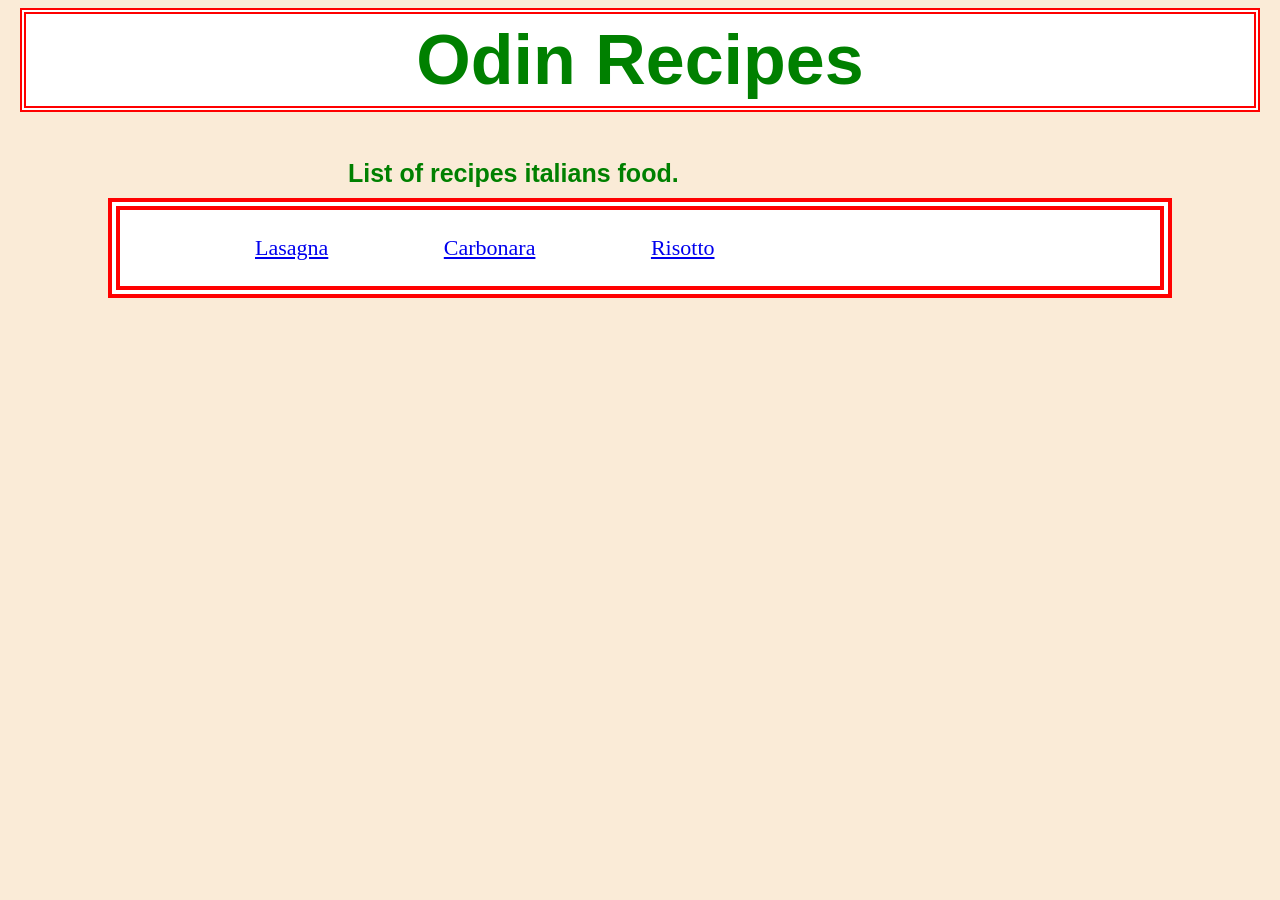
<file: index.html>
<!DOCTYPE html>
<html lang="en">
<head>
    <meta charset="UTF-8">
    <title>Italians Recipes</title>    
    <link rel="stylesheet" href="style.css">
</head>
<body>
    <h1>Odin Recipes</h1>
    <p>List of recipes italians food.</p>
    <ul>
        <li><a href="recipes/lasagna.html">Lasagna</a></li>
        <li><a href="recipes/carbonara.html">Carbonara</a></li>
        <li><a href="recipes/risotto.html">Risotto</a></li>
    </ul>
</body>
</html>
</file>
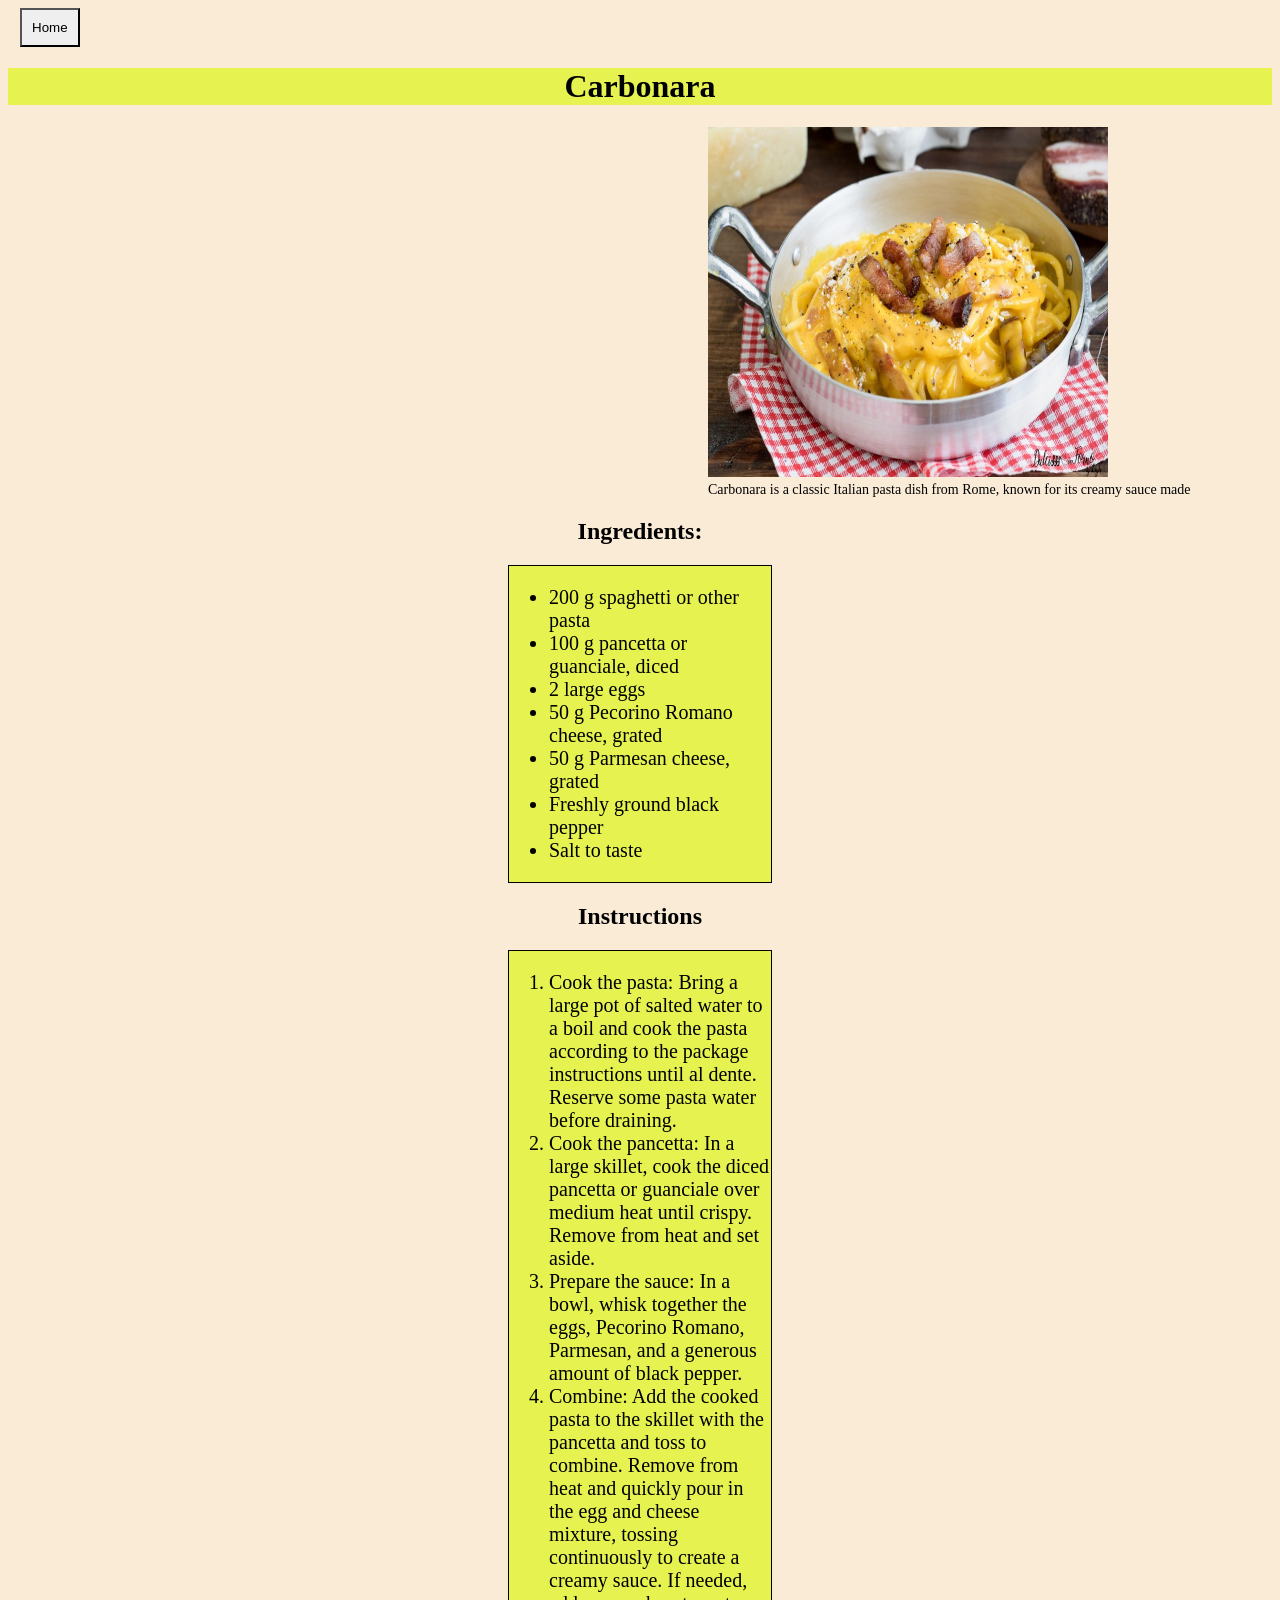
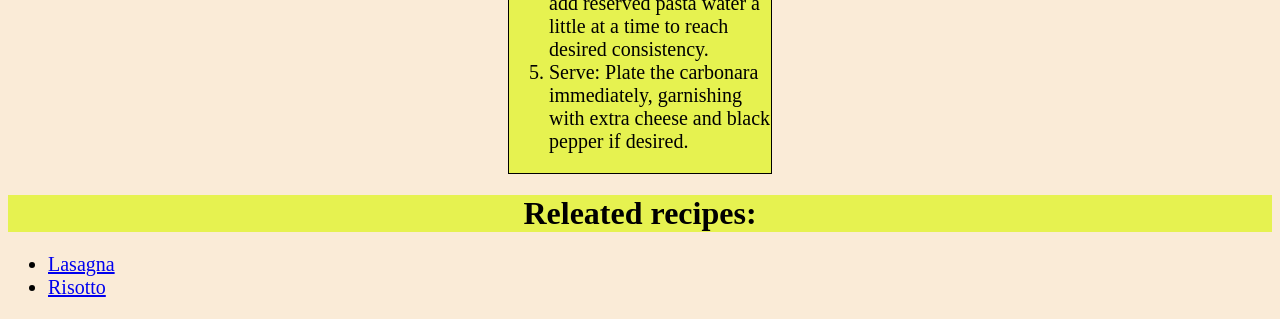
<file: recipes/carbonara.html>
<!DOCTYPE html>
<html lang="en">
<head>
    <meta charset="UTF-8">
    <link rel="stylesheet" href="stylecarbonara.css">
    <title>Carbonara</title>
</head>
<body>  

<a href="../index.html"><button>Home</button></a>

<h1>Carbonara</h1>
<img src="../images/carbonara.jpg" width="400" height="350" alt="Carbonara">

<p>Carbonara is a classic Italian pasta dish from Rome, known for its creamy sauce made

<div class="ingre"><h2>Ingredients:</h2></div>
  <div class="ingres"><ul>
        <li>200 g spaghetti or other pasta</li>
        <li>100 g pancetta or guanciale, diced</li>
        <li>2 large eggs</li>
        <li>50 g Pecorino Romano cheese, grated</li>
        <li>50 g Parmesan cheese, grated</li>
        <li>Freshly ground black pepper</li>
        <li>Salt to taste</li>
    </ul></div>
<div class="int"><h2>Instructions</h2></div>
<div class="ints"><ol>
        <li>Cook the pasta: Bring a large pot of salted water to a boil and cook the pasta according to the package instructions until al dente. Reserve some pasta water before draining.</li>
        <li>Cook the pancetta: In a large skillet, cook the diced pancetta or guanciale over medium heat until crispy. Remove from heat and set aside.</li>
        <li>Prepare the sauce: In a bowl, whisk together the eggs, Pecorino Romano, Parmesan, and a generous amount of black pepper.</li>
        <li>Combine: Add the cooked pasta to the skillet with the pancetta and toss to combine. Remove from heat and quickly pour in the egg and cheese mixture, tossing continuously to create a creamy sauce. If needed, add reserved pasta water a little at a time to reach desired consistency.</li>
        <li>Serve: Plate the carbonara immediately, garnishing with extra cheese and black pepper if desired.</li>
    </ol></div>

    <h1>Releated recipes:</h1>
    <ul> 
        <li><a href="lasagna.html">Lasagna</a></li>
        <li><a href="risotto.html">Risotto</a></li>
    </ul>   


</body>

</html>
</file>
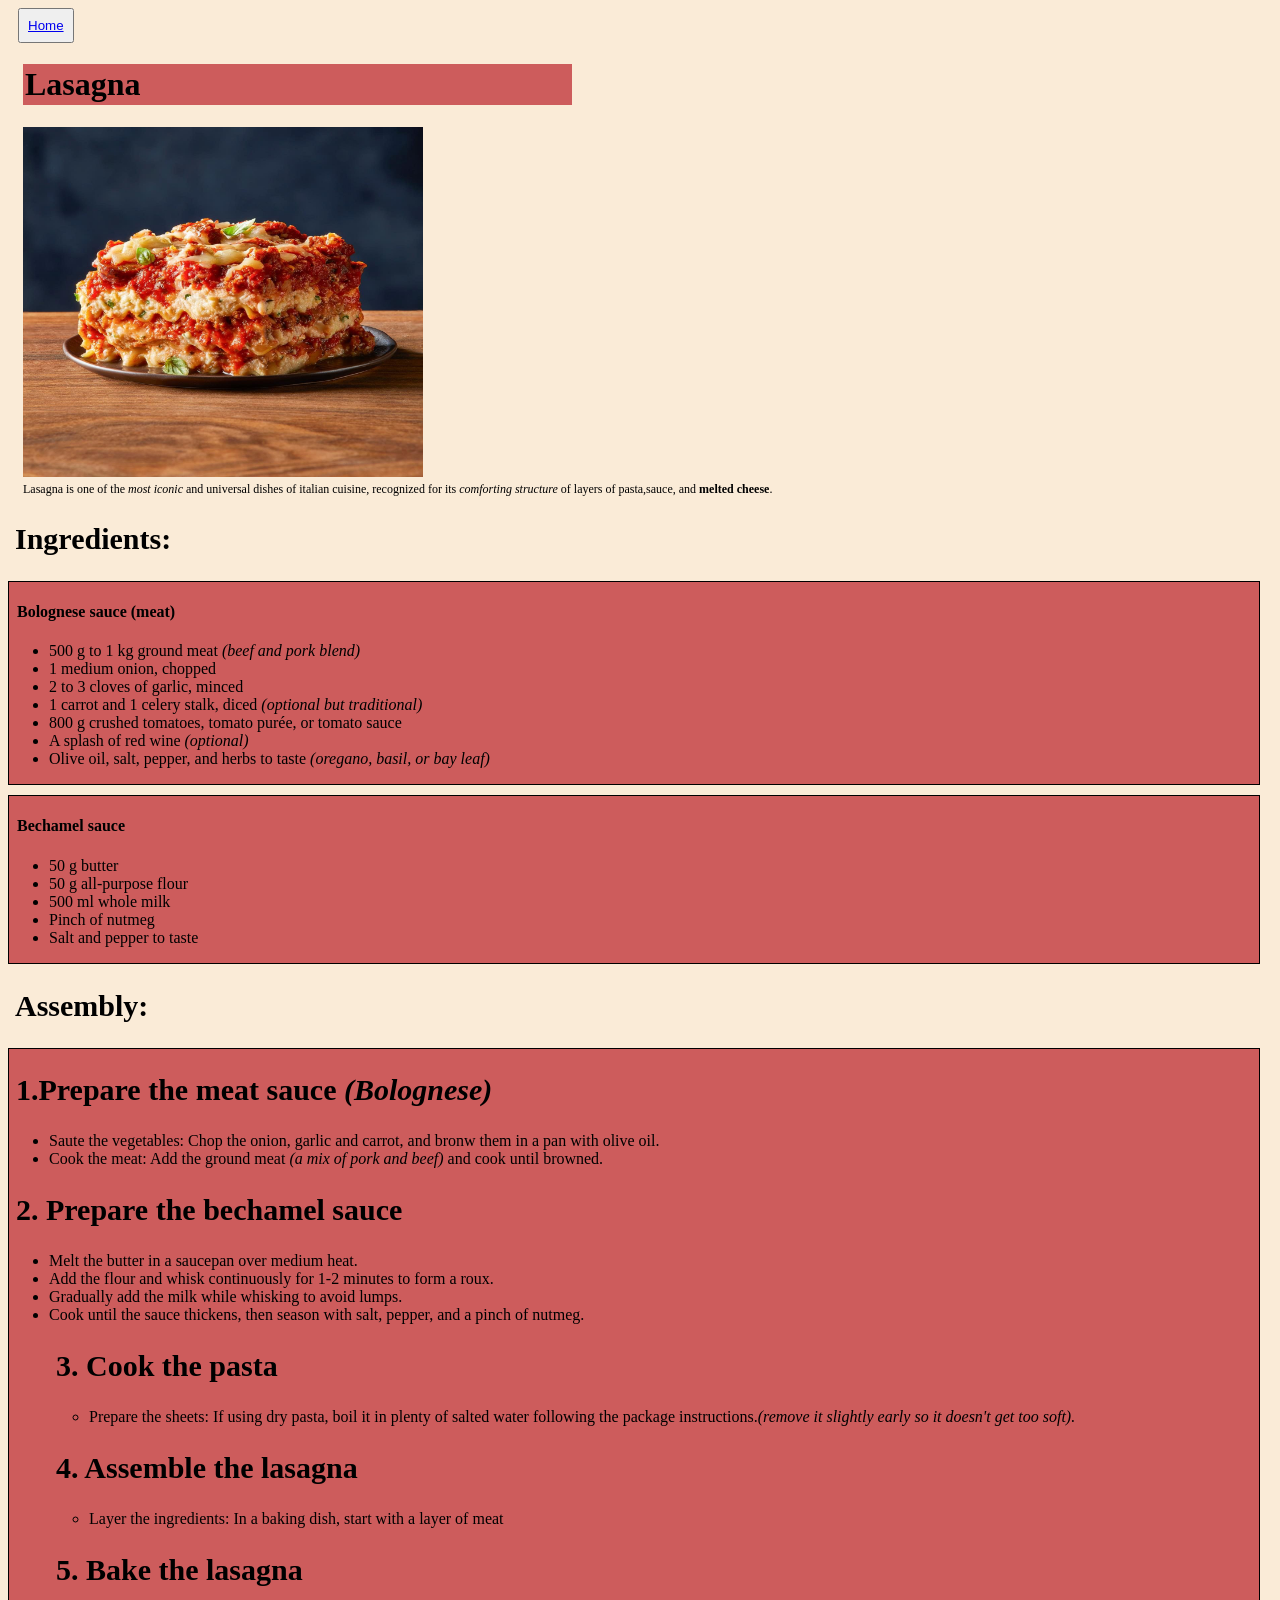
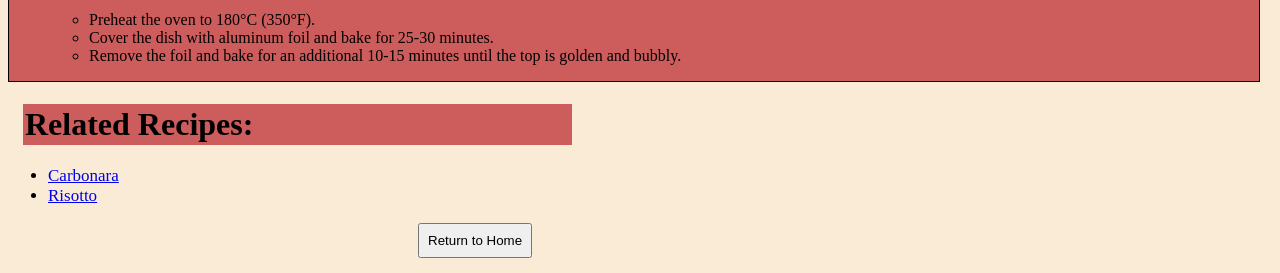
<file: recipes/lasagna.html>
<!DOCTYPE html>
<html lang="en">   
<head>
    <meta charset="UTF-8">
    <link rel="stylesheet" href="stylelasagna.css">
    <title>Lasagna</title>
</head>
<body>  

<button><a href="../index.html">Home</a></button>

<h1>Lasagna</h1>
<img src="../images/lasagna.jpg" width="400" height="350" alt="Lasagna">   
<p>Lasagna is one of the <em>most iconic</em> and universal dishes of italian cuisine,
    recognized for its <i>comforting structure</i> of layers of pasta,sauce, and <b>melted cheese</b>.</p>

<div class="Parrafo"><p>
    <h2>Ingredients:</h2>

    <div class="ingre"><h4>Bolognese sauce (meat)</h4>
    <ul>
        <li>500 g to 1 kg ground meat <em>(beef and pork blend)</em></li>
        <li>1 medium onion, chopped</li>
        <li>2 to 3 cloves of garlic, minced</li>
        <li>1 carrot and 1 celery stalk, diced <em>(optional but traditional)</em></li>
        <li>800 g crushed tomatoes, tomato purée, or tomato sauce</li>
        <li>A splash of red wine <em>(optional)</em></li>
        <li>Olive oil, salt, pepper, and herbs to taste <em>(oregano, basil, or bay leaf)</em></li>
    </ul></div>
    
    <div class="ingres"><h4>Bechamel sauce</h4>
    <ul>
        <li>50 g butter</li>
        <li>50 g all-purpose flour</li>
        <li>500 ml whole milk</li>
        <li>Pinch of nutmeg</li>
        <li>Salt and pepper to taste</li>
    </ul></div>
    
    <h2>Assembly:</h2>
    
    <div class="asem"><h2>1.Prepare the meat sauce <em>(Bolognese)</em></h2>
    <ul>
        <li>Saute the vegetables: Chop the onion, garlic and carrot, and bronw them in
            a pan with olive oil.</li>
            <li>Cook the meat: Add the ground meat <em>(a mix of pork and beef)</em> and cook until browned.</li>
        </ul>
        <h2>2. Prepare the bechamel sauce</h2>
        <ul>
            <li>Melt the butter in a saucepan over medium heat.</li>
            <li>Add the flour and whisk continuously for 1-2 minutes to form a roux.</li>
            <li>Gradually add the milk while whisking to avoid lumps.</li>
            <li>Cook until the sauce thickens, then season with salt, pepper, and a pinch of nutmeg.</li>
        <h2>3. Cook the pasta</h2>
        <ul> 
          <li> Prepare the sheets: If using dry pasta, boil it in plenty of salted
            water following the package instructions.<em>(remove it slightly
                early so it doesn't get too soft).</em></li>
        </ul>
        <h2>4. Assemble the lasagna</h2>
        <ul>
            <li>Layer the ingredients: In a baking dish, start with a layer of meat
                </ul>
        <h2>5. Bake the lasagna</h2>
        <ul>
            <li>Preheat the oven to 180°C (350°F).</li>
            <li>Cover the dish with aluminum foil and bake for 25-30 minutes.</li>
            <li>Remove the foil and bake for an additional 10-15 minutes until the top is golden and bubbly.</li>
        </ul></div>
       <h1>Related Recipes:</h1>
      
       <div class="rela"><ul>    
         <li><a href="carbonara.html">Carbonara</a></li>
         <li><a href="risotto.html">Risotto</a></li>
        </ul></div>

        <div class="but"><button><href="../index.html">Return to Home</button></div>
</p>
</body>
</html>
</file>
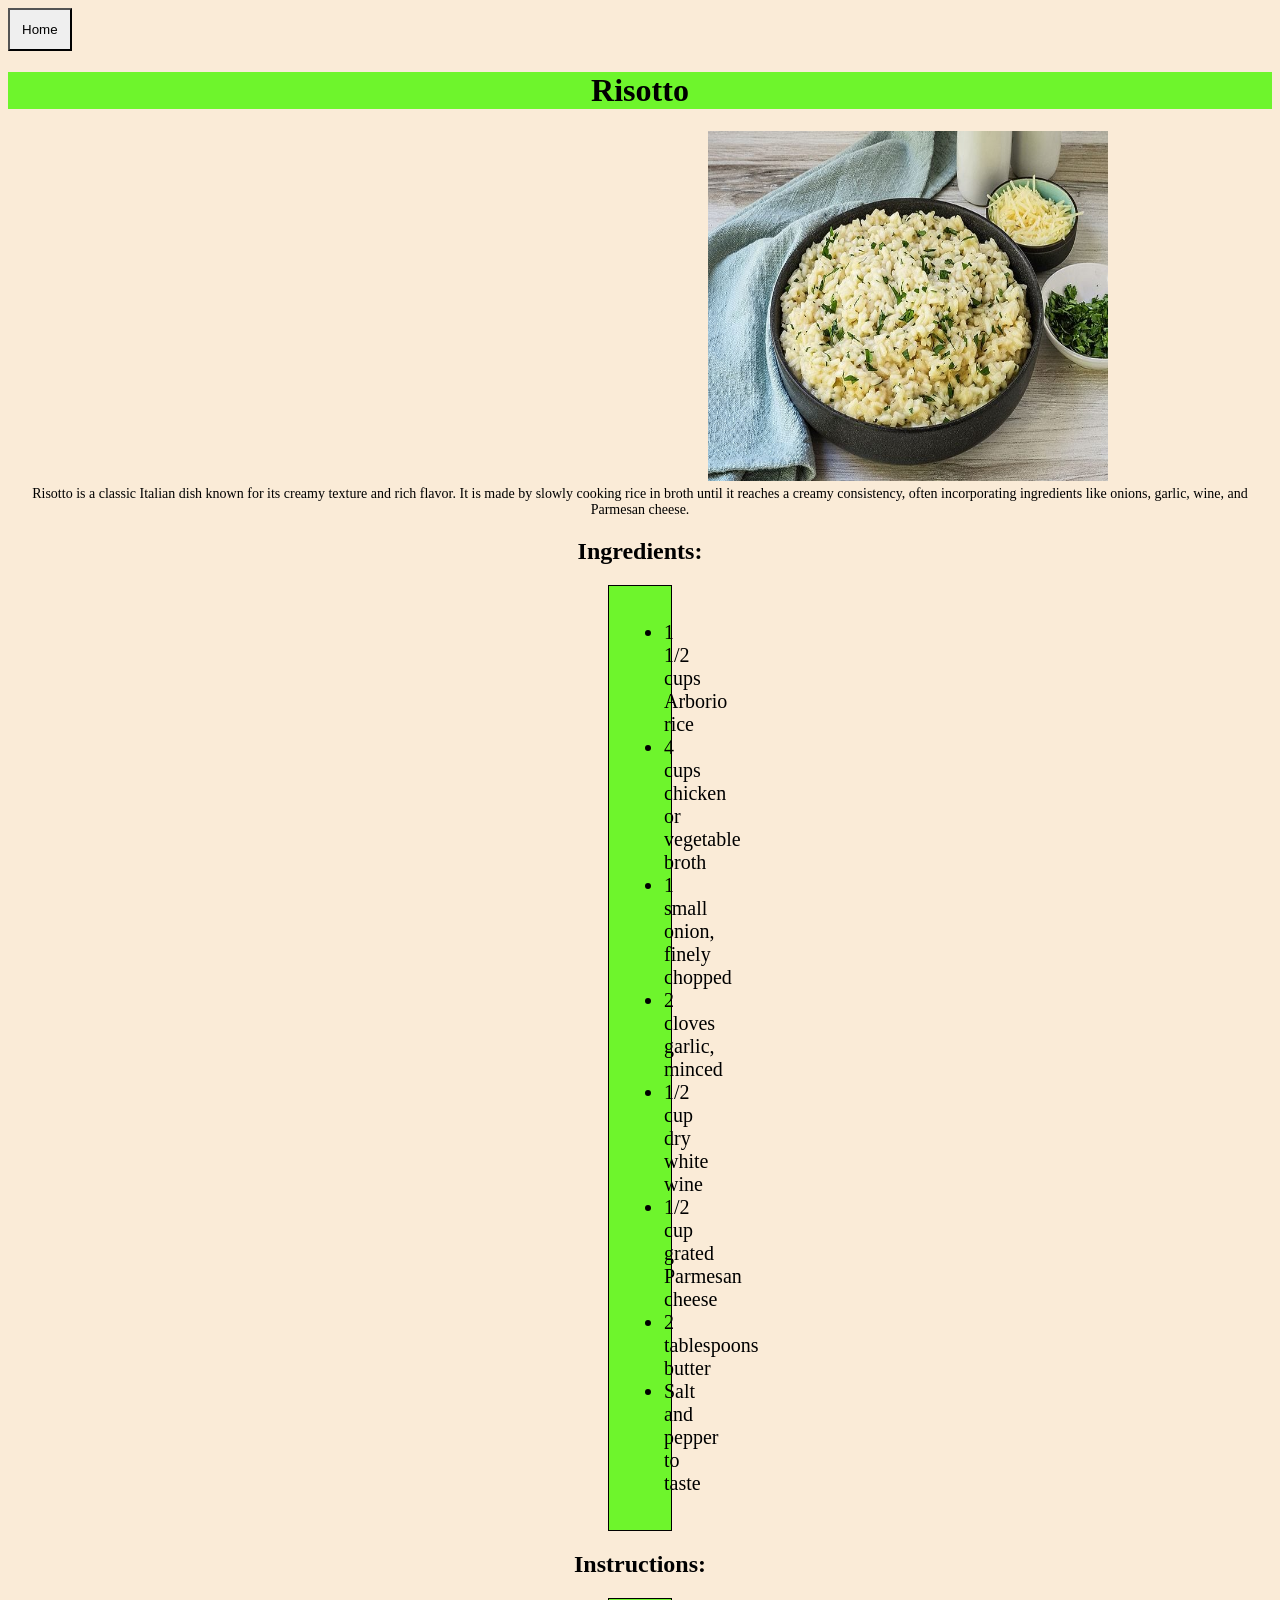
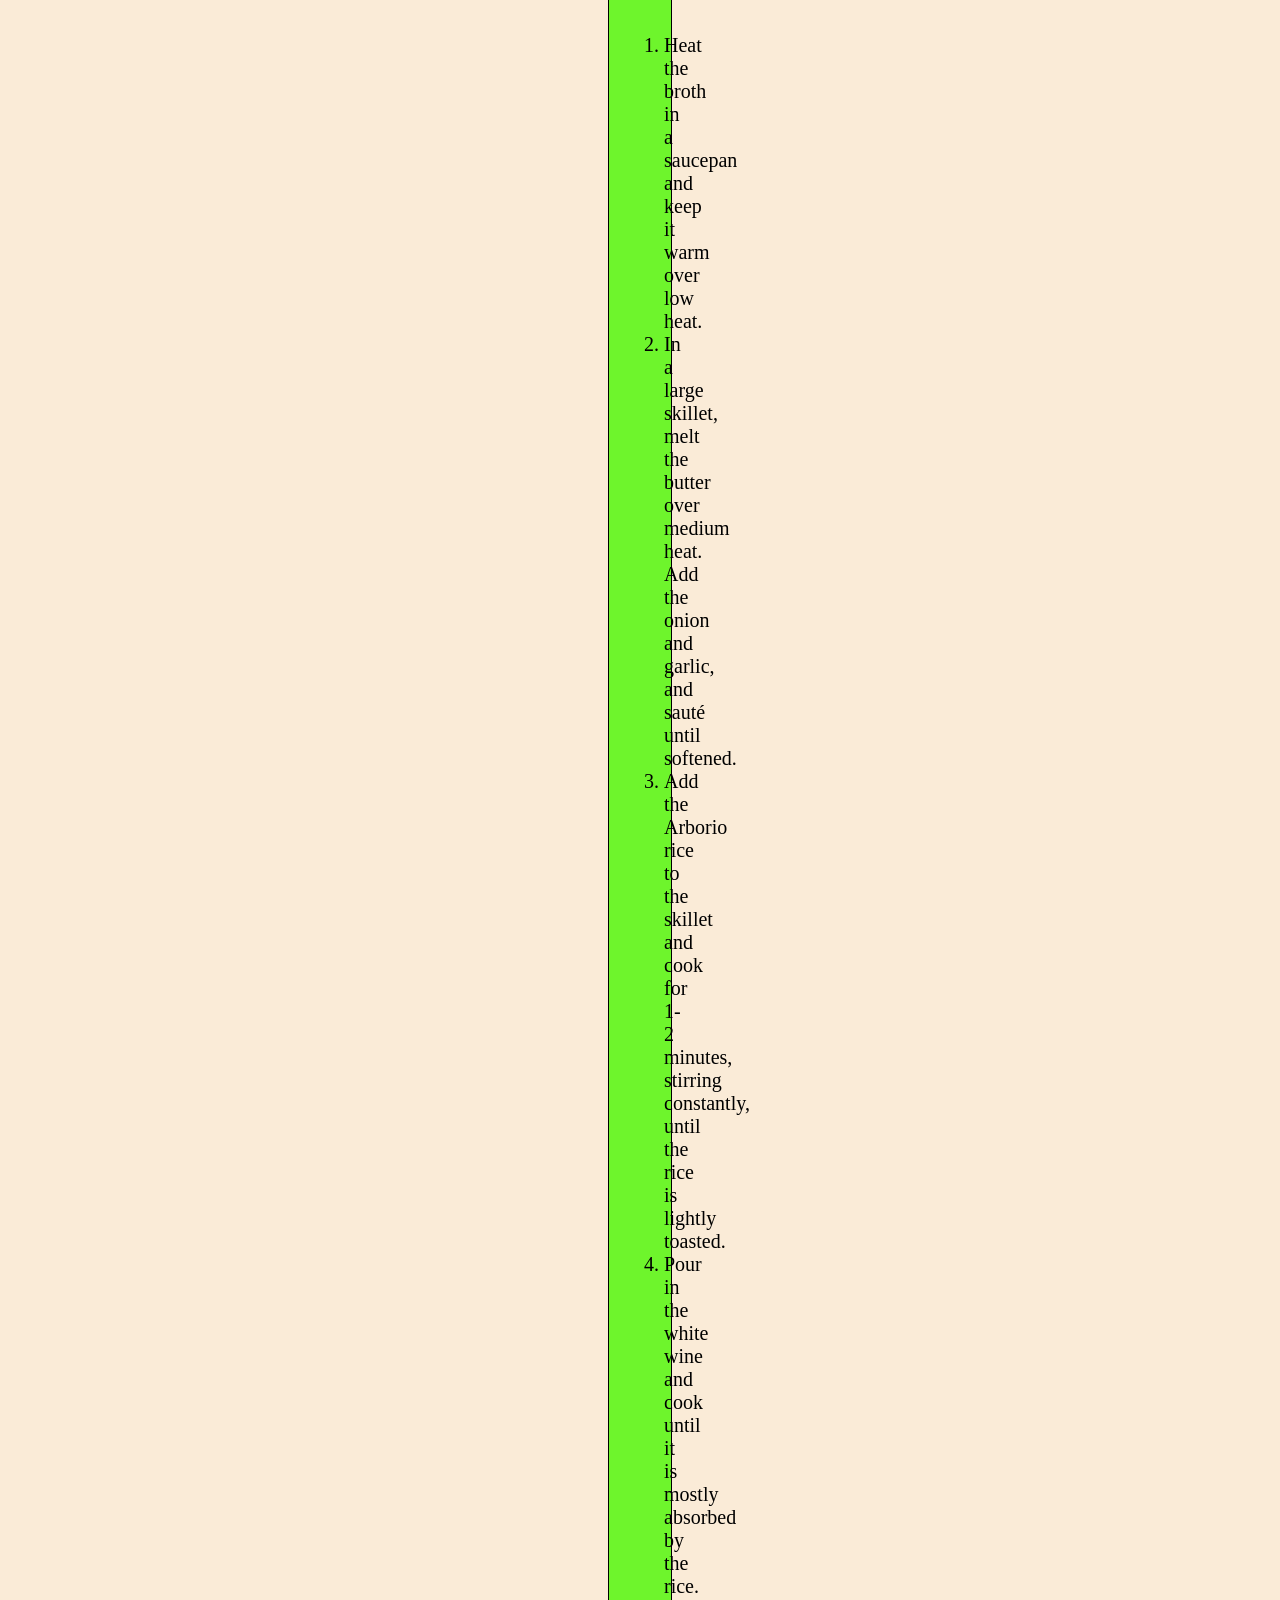
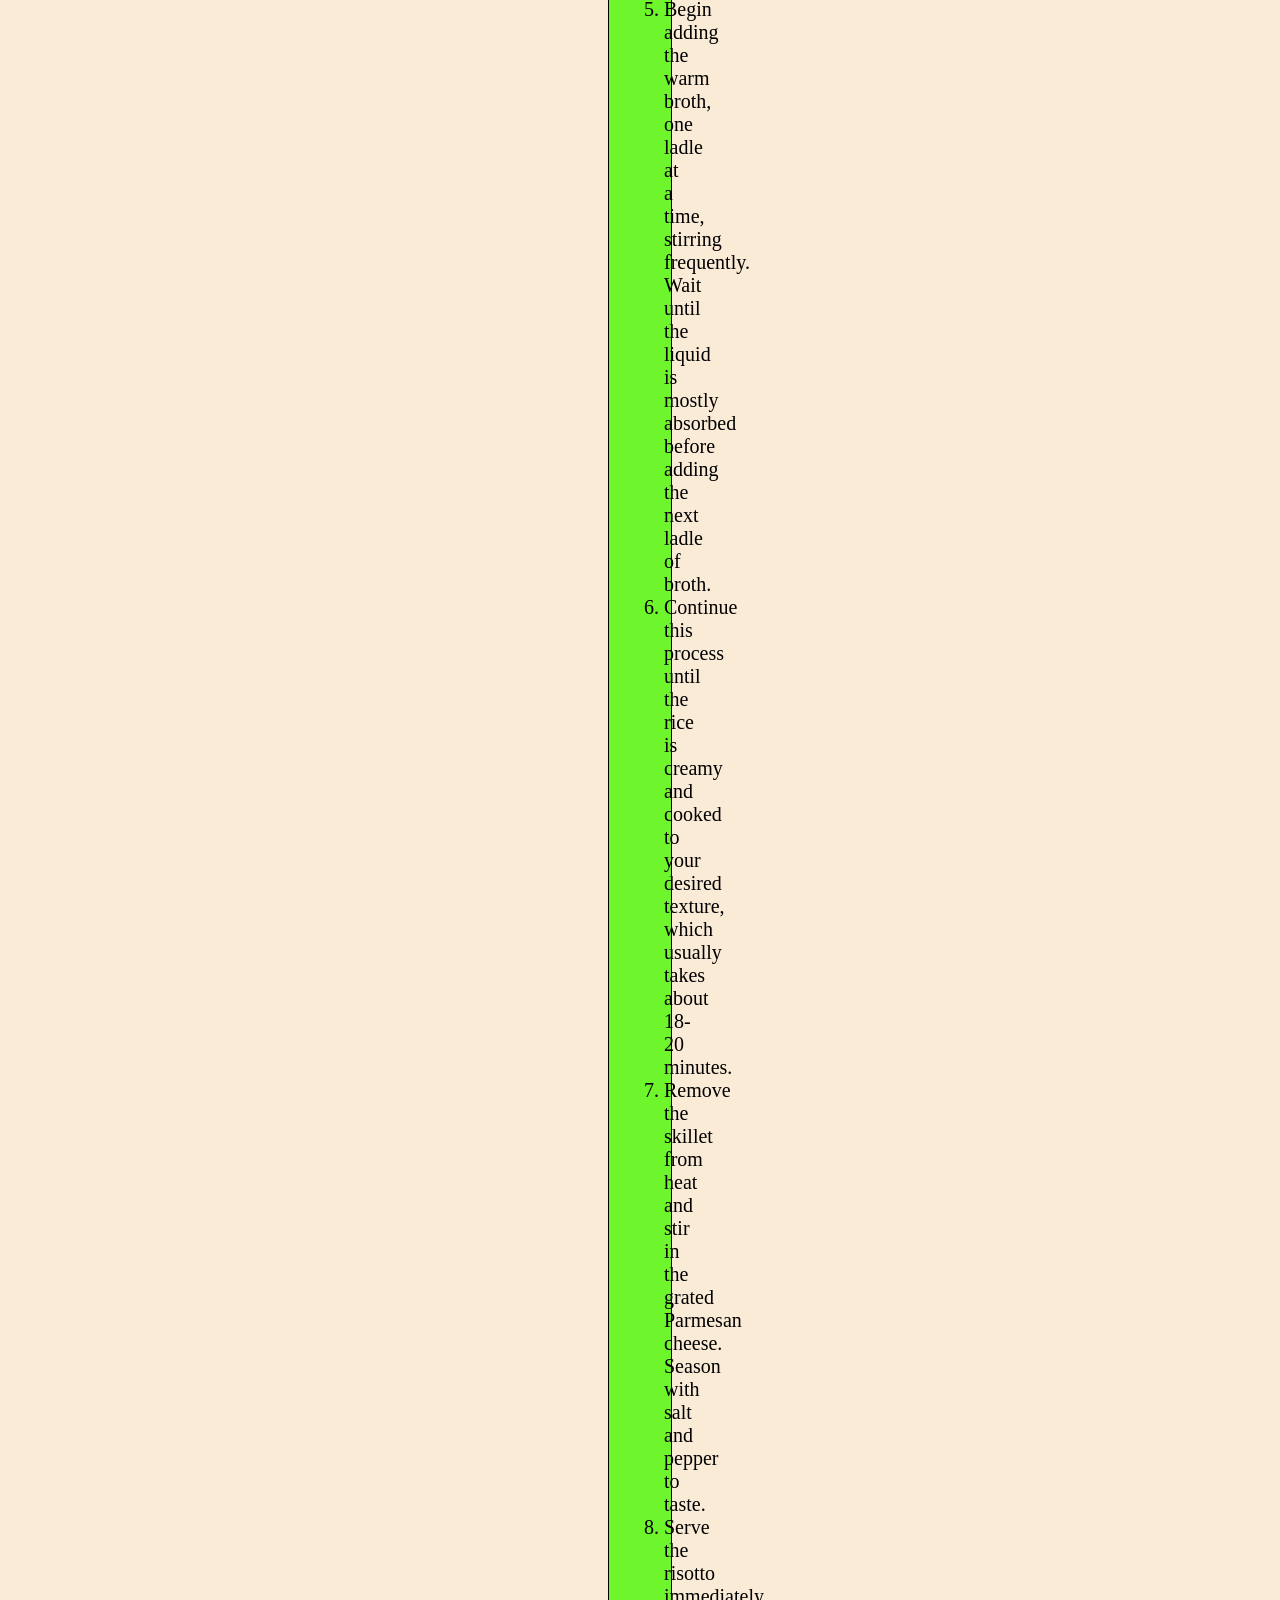
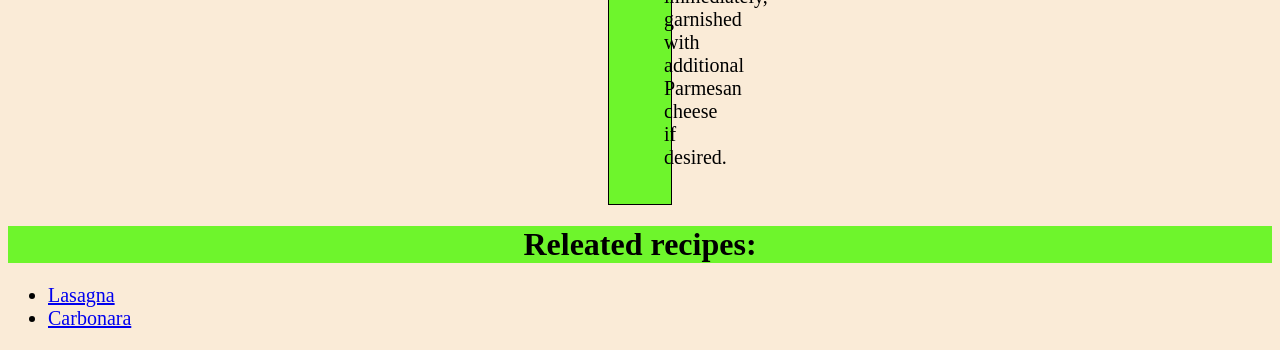
<file: recipes/risotto.html>
<!DOCTYPE html> 
<html lang="en">
<head>
    <meta charset="UTF-8">
    <link rel="stylesheet" href="stylerisotto.css">
    <title>Risotto</title>
</head>
<body>
<a href="../index.html"><button>Home</button></a>    
<h1>Risotto</h1>
<img src="../images/risotto.jpg" width="400" height="350" alt="Risotto">
<p>Risotto is a classic Italian dish known 
    for its creamy texture and rich flavor. It is made 
    by slowly cooking rice in broth until it reaches a 
    creamy consistency, often incorporating ingredients 
    like onions, garlic, wine, and Parmesan cheese.</p>
    <h2>Ingredients:</h2>
    <div class="ingre"><ul>
        <li>1 1/2 cups Arborio rice</li>
        <li>4 cups chicken or vegetable broth</li>
        <li>1 small onion, finely chopped</li>
        <li>2 cloves garlic, minced</li>
        <li>1/2 cup dry white wine</li>
        <li>1/2 cup grated Parmesan cheese</li>
        <li>2 tablespoons butter</li>
        <li>Salt and pepper to taste</li>
    </ul></div>
    <h2>Instructions:</h2>
    <div class="ins"><ol>
        <li>Heat the broth in a saucepan and keep it warm over low heat.</li>
        <li>In a large skillet, melt the butter over medium heat. Add the onion and garlic, and sauté until softened.</li>
        <li>Add the Arborio rice to the skillet and cook for 1-2 minutes, stirring constantly, until the rice is lightly toasted.</li>
        <li>Pour in the white wine and cook until it is mostly absorbed by the rice.</li>
        <li>Begin adding the warm broth, one ladle at a time, stirring frequently. Wait until the liquid is mostly absorbed before adding the next ladle of broth.</li>
        <li>Continue this process until the rice is creamy and cooked to your desired texture, which usually takes about 18-20 minutes.</li>
        <li>Remove the skillet from heat and stir in the grated Parmesan cheese. Season with salt and pepper to taste.</li>
        <li>Serve the risotto immediately, garnished with additional Parmesan cheese if desired.</li>
    </ol></div>   
    <h1>Releated recipes:</h1>
    <div class="reci"><ul> 
        <li><a href="lasagna.html">Lasagna</a></li>
        <li><a href="carbonara.html">Carbonara</a></li>
    </ul></div>
</body>
</html>
</file>
<file: style.css>
body {
    background-color: antiquewhite;
    box-sizing: border-box;
}

h1 {
    color: green;
    background-color: white;
    font-family: 'Franklin Gothic Medium', 'Arial Narrow', Arial, sans-serif;
    font-size: 70px;
    padding: 6px;
    border: 6px double red;
    margin-left: 12px;
    margin-right: 12px;
    margin-top: 6px;
    text-align: center;
}

li{
    display: inline-flex;
    margin-inline-start: 110px;
    color: green;
}



ul {
    font-size: 22px;
    margin-left: 100px;
    background-color: white;
    padding: 25px;
    margin-right: 100px;
    margin-bottom: 50px;
    margin-top: 10px;
    border: 12px double red;
}

p {
font-family: Verdana, Geneva, Tahoma, sans-serif;
margin-left: 20px;
font-size: 25px;
margin-bottom: 1px;
margin-left: 340px;
font-weight: bold;
color: green;
}
</file>
<file: recipes/stylecarbonara.css>
body{
    box-sizing: border-box;
    background-color: antiquewhite;
}
a
button{
    margin-left: 12px;
    padding: 10px;
    appearance: unset;
}

h1{
    background-color: rgb(230,242,80);
    margin-left: auto;
    margin-right: auto;
    text-align: center;
}

img{
    margin-left: 700px;
    margin-right: 700px;
}
p{
    font-family: Georgia, 'Times New Roman', Times, serif;
    font-size: 14px;
    margin-left: 700px;
    margin-top: 1px;
}
.ingre{
    text-align: center;
    font-family: Georgia, 'Times New Roman', Times, serif;
}
.ingres{
    background-color: rgb(230,242,80);
    border: solid black 1px;
    margin-right: 500px;
    margin-left: 500px;
    font-size: 20px;
}
.int{
    text-align: center;
    font-family: Georgia, 'Times New Roman', Times, serif;
}
.ints{
    background-color: rgb(230,242,80);
    border: solid black 1px;
    margin-right: 500px;
    margin-left: 500px;
    font-size: 20px;
}
ul{
    font-size: 20px;
}
</file>
<file: recipes/stylelasagna.css>
body{
    background-color: antiquewhite;
    box-sizing: border-box;
}

h1{
    font-family: Georgia, 'Times New Roman', Times, serif;
    margin-right: 700px;
    padding: 2px;
    margin-left: 15px;
    background-color: rgb(205,92,92);
    
 }

button{
    margin-left: 10px;
    padding: 8px;
}
img{
    margin-left: 15px;
}

p{
    font-family: Georgia, 'Times New Roman', Times, serif;
    font-size: 12px;
    margin-left: 15px;
    margin-top: 1px;
}

.parrafo,
h2{
    font-family: Georgia, 'Times New Roman', Times, serif;
    font-size: 30px;
    margin-left: 7px;
}

h4{
    margin-left: 8px;
}
.ingre{
    border: solid black 1px;
    margin-right: 12px;
    background-color: rgb(205,92,92);
}
.ingres{
    border: solid black 1px;
    margin-top: 10px;
    margin-bottom: 10px;
    margin-right: 12px;
    background-color: rgb(205,92,92);
}

.asem{
    border: solid black 1px;
    margin-right: 12px;
    background-color: rgb(205,92,92);
}

.rela{
    font-family: Georgia, 'Times New Roman', Times, serif;
    font-size: 17px;

}

.but{
    margin-bottom: 15px;
    margin-left: 400px;
}
</file>
<file: recipes/stylerisotto.css>
body {
    box-sizing: border-box;
    background-color: antiquewhite;
}
button{
    padding: 12px;
    appearance:unset;
}

h1{
    background-color: rgb(110,245,44);
    font-family: Georgia, 'Times New Roman', Times, serif;
    text-align: center;
}

img{
    margin-left: 700px;
    margin-right: 700px;
}
p{
  text-align: center;
  margin-top: 1px;
  font-size: 14px;
  font-family: Georgia, 'Times New Roman', Times, serif;
}
h2{
    font-family: Georgia, 'Times New Roman', Times, serif;
    text-align: center;
}
.ingre{
    border: solid black 1px;
    margin-left: 600px;
    margin-right: 600px;
    padding: 15px;
    font-size: 20px;
    background-color: rgb(110,245,44);
}
.ins{
    border: solid black 1px;
    margin-left: 600px;
    margin-right: 600px;
    padding: 15px;
    font-size: 20px;
    background-color: rgb(110,245,44);
}
.reci{
    font-size: 20px; 
}
</file>
